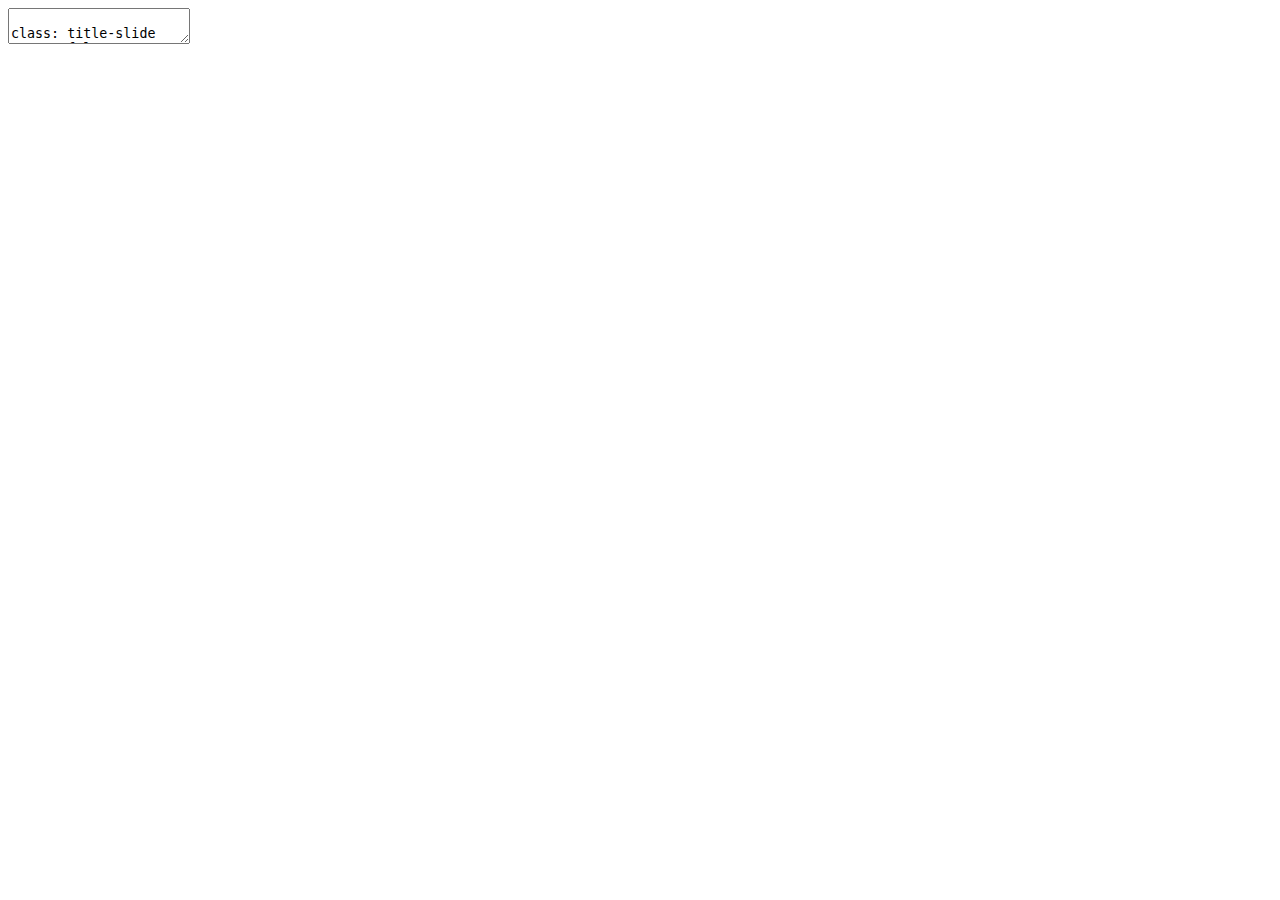
<file: docs/index.html>
<!DOCTYPE html>
<html xmlns="http://www.w3.org/1999/xhtml" lang="" xml:lang="">
  <head>
    <title>Regressão Quantílica</title>
    <meta charset="utf-8" />
    <meta name="author" content="Luiz Fernando Palin Droubi" />
    <link href="libs/remark-css/default.css" rel="stylesheet" />
    <link rel="stylesheet" href="cobreap.css" type="text/css" />
  </head>
  <body>
    <textarea id="source">

class: title-slide
count: false



.pull-left[
]

.pull-right[
&lt;br&gt;&lt;br&gt;&lt;br&gt;&lt;br&gt;
### ANÁLISE DE MODELOS DE REGRESSÃO QUANTÍLICA OBTIDOS A PARTIR DE DADOS IMOBILIÁRIOS

#### Autores:

* Carlos Augusto Zilli
* Murilo Damian Ribeiro
* Luiz Fernando Palin Droubi
* Norberto Hochheim
]


---
class: primary, center, middle
count: false

# Motivação

---
class: center, middle
background-image: url("https://statisticaloddsandends.files.wordpress.com/2019/01/growth-chart.jpg")
background-size: contain


---
class: primary

# Histórico

* Boscovich (1760): propôs o seguinte problema
  
  Encontrar `\(\hat{\alpha}\)` e `\(\hat{\beta}\)` tal que:
  
  `$$y_i = \hat{\alpha} + \hat{\beta}x_i + \hat{u}_i$$`
    Com `\(\sum \hat u_i = 0\)` e `\(\sum |\hat u_i| = \text{min}!\)`
--

* Laplace(1789): resolveu matematicamente o problema proposto.
--

* Legendre(1805): Nouvelles méthodes pour la determination des orbites des comètes. Primeira introduão do método dos mínimos quadrados

* Gauss (1809): Theoria Motus Corporum Coelestium. Ligou MQO à distribuição normal.
--

* Edgeworth (1887): propõe algorítmo para obter intercepto e inclinação da reta, descartando a restrição `\(\sum \hat u_i = 0\)`.
--

* Década de 40: Algoritmos Simplex
--

* Arrow e Hoffenberg (1959): aplicação da regressão à mediana em Economia.
--

* Koenker e Basset (1978): Regressão Quantílica

---
class: primary

# Estimativas amostrais

&lt;table&gt;
 &lt;thead&gt;
  &lt;tr&gt;
   &lt;th style="text-align:left;"&gt; Estimativa &lt;/th&gt;
   &lt;th style="text-align:left;"&gt; Expressão &lt;/th&gt;
  &lt;/tr&gt;
 &lt;/thead&gt;
&lt;tbody&gt;
  &lt;tr&gt;
   &lt;td style="text-align:left;"&gt; Média &lt;/td&gt;
   &lt;td style="text-align:left;"&gt; \(\min_{\mu \in \mathfrak{R}} \sum (y_i - \mu)^2\) &lt;/td&gt;
  &lt;/tr&gt;
  &lt;tr&gt;
   &lt;td style="text-align:left;"&gt; Mediana &lt;/td&gt;
   &lt;td style="text-align:left;"&gt; \(\min_{\xi \in \mathfrak{R}} \sum|y_i - \xi|\) &lt;/td&gt;
  &lt;/tr&gt;
  &lt;tr&gt;
   &lt;td style="text-align:left;"&gt; Quantil &lt;/td&gt;
   &lt;td style="text-align:left;"&gt; \(\min_{\xi \in \mathfrak{R}} \sum \rho_\tau (y_i - \xi)\) &lt;/td&gt;
  &lt;/tr&gt;
&lt;/tbody&gt;
&lt;/table&gt;

---
class: primary

## Função de perda ou de custo

.center2[
![](https://i.stack.imgur.com/DmKq7.png)
]

---
class: primary

## Funções para quantis variados

&lt;img src="images/quantis-1.svg" width="80%" style="display: block; margin: auto;" /&gt;

---
class: primary
background-image: url(Quantis.svg)
backgorund-size: contain



---
class: primary

## Outras funções de perda 

.center2[
![](https://miro.medium.com/max/720/1*BploIBOUrhbgdoB1BK_sOg.png)
]

---
class: primary

## Regressão Linear vs. Quantílica

#### Regressão Linear

`$$\min_{\mu \in \mathfrak{R}^p} \sum  (y_i - \mu(x_i, \beta))^2$$`


#### Regressão Quantílica

`$$\min_{\xi \in \mathfrak{R}^p } \sum \rho_\tau (y_i - \xi(x_i, \beta))$$`
Basicamente:

`$$\text{Procura-se} \qquad \hat\beta (\tau) \quad | \quad \text{res} \left\{\begin{matrix}
\tau n &gt; 0\\ 
(1-\tau)n &lt;0
\end{matrix}\right.$$`

---
class: primary

### Interpretação geométrica

O problema pode ser abordado geometricamente: constrói-se um vetor dos erros, e 
minimiza-se a norma deste vetor. 

Geometricamente os problemas são similares, porém a norma do vetor é definida de 
forma diferente em cada método.

#### Regressão Linear

No caso da regressão linear, a norma é a euclidiana, ou L2:

`$$|| x ||_2 = \sqrt{\left(\sum x_i^2\right)} = \sqrt{x_1^2 + x_2^2 + \ldots + x_i^2} = \sqrt{x^Tx}$$`
`$$e = \min_{\beta \in \mathfrak{R}^p} \sum  ||y - X\beta)||_2^2$$`

#### Regressão Quantílica

No caso da regressão quantílica, a norma é a L1:

`$$|| x ||_1 = \sum_i |x_i| = |x_1| + |x_2| + \ldots + |x_i|$$`

---
class: primary

## Vantagens e desvantagens

|   | **Mínimos Quadrados Ordinários**  |	**Mínimos Resíduos Absolutos**         |
|:--|:----------------------------------|:---------------------------------------|
|1  | Não muito robusto                 | Robusto                                |
|2  | Solução Estável	                  | Solução instável e iterativa           |
|3  | Solução Única     	              | Possíveis múltiplas soluções           |
|4  | Problema da retransformação       | Invariante a transformações monotônicas|
|5  | Eficiência Computacional          | Ineficiência computacional relativa    |
|6  | MLE Distribuição Normal           | MLE Distribuição de Laplace            | 

---
class: primary

## 1. Robustez

.center2[
![](http://sfb649.wiwi.hu-berlin.de/fedc_homepage/xplore/tutorials/xaghtmlimg151.gif)
]

---
class: primary

## Cuidado!

.center2[
![](http://sfb649.wiwi.hu-berlin.de/fedc_homepage/xplore/tutorials/xaghtmlimg152.gif)
]

---
class: primary

## 2. Estabilidade da Solução

.center2[
![](https://miro.medium.com/max/1050/1*JTC4ReFwSeAt3kvTLq1YoA.png)
]


---
class: primary

## 3. Unicidade da Solução

.center2[
![](https://upload.wikimedia.org/wikipedia/commons/0/08/Manhattan_distance.svg)
]

---
class: primary

### 3.1 Média: solução única e analítica

Se os regressores forem linearmente independentes, a solução existe e é única!

--

`$$MSE = \sum \frac{1}{n}(y_i - c)^2 \\
\arg \min_c MSE \rightarrow c = \mu \\
\frac{\partial MSE}{\partial c} = 0 \\
\frac{\partial MSE}{\partial c} = \frac{1}{n} \frac{\partial \sum (y_i - c)^2}{\partial c} = 0 \\
\frac{\partial MSE}{\partial c} = \frac{1}{n} \sum (-2y_i + 2c) = 0 \\
c = \frac{1}{n} \sum y_i = \mu$$`
--

Este resultado pode ser generalizado para `\(\mathfrak{R}^p\)`.

---
class: primary

### 3.2 Mediana: Solução não-única com dados inventados

&lt;div class="figure" style="text-align: center"&gt;
&lt;img src="images/exemplo_1-1.svg" alt="Fonte: https://tinyurl.com/y6283end" width="80%" /&gt;
&lt;p class="caption"&gt;Fonte: https://tinyurl.com/y6283end&lt;/p&gt;
&lt;/div&gt;

---
class: primary

### 3.2 Mediana: Solução não-única com dados aleatórios

&lt;div class="figure" style="text-align: center"&gt;
&lt;img src="images/exemplo_2-1.svg" alt="Fonte: https://tinyurl.com/y6283end" width="80%" /&gt;
&lt;p class="caption"&gt;Fonte: https://tinyurl.com/y6283end&lt;/p&gt;
&lt;/div&gt;

---
class: primary

## FAQ

1.  [Non-uniqueness of Solutions] "The estimation of regression quantiles is a 
linear programming problem.  And the optimal solution may not be unique. However, 
rq() provides a single solution. My question is what are the additional 
constraints to get the single solution? Because when we do the research, we can 
write our own routine in different software like in SAS to estimate quantile 
regression, does that mean people will get different solutions?"

   From ?rq.fit.fn:

   eps: tolerance parameter for convergence.  In cases of multiple optimal 
   solutions there may be some discrepancy between solutions produced by method 
   '"fn"' and method '"br"'.  This is due to the fact that '"fn"' tends to 
   converge to a point near the centroid of the solution set, while '"br"' stops 
   at a vertex of the set. 

   There is already facility for doing QR in SAS and it is based _very_closely_ 
   on my R package and uses essentially the same algorithms.

2.  [Non-uniqueness redux] "And all these solutions is [sic] correct? Or do we need additional constraints to get the same solutions as derived in R?" 

   Yes, they are all correct.  Just as any number between the two central order 
   statistics is "a median" when the sample size is even and the order statistics 
   are distinct.  The main point here is that the differences between solutions are 
   of order 1/n and the inherent uncertainty about the estimates is of order 1/sqrt(n) so 
   the former variability is essentially irrelevant.
   
---
class: primary

## 4. Transformações

### Regressão linear

Na regressão linear, a média condicional da variável original não é obtida pela 
simples retransformação da variável transformada por sua função inversa, a menos 
que a função de transformação seja linear.

`$$E[f(Y)] \neq f(EY)$$`
--

### Regressão Quantílica

&gt; Regression quantiles, like the usual 1-sample quantiles with no predictor variables, retain their statistical propertires under any linear or nonlinear monotonic transformation of y as a consequence of this ordering property; that is, they are equivariant under monotonic transformation of y (Koenker and Machado 1999). Thus, it is possible to use a nonlinear transformation (eg logarithmic) of y to estimate linear regression quantiles and then back transform the estimates to the original scale (a nonlinear function) without any loss of information. This, of course, is not true with means, including those from regression models (Cade e Noon, 2003).


`$$Q_{f(Y)}(\tau) = f[Q_Y(\tau)]$$`

---
class: primary

## RQ - dados originais

&lt;img src="images/qr1-1.svg" width="80%" style="display: block; margin: auto;" /&gt;

---
class: primary

## RQ - dados transformados

&lt;img src="images/qr2-1.svg" width="80%" style="display: block; margin: auto;" /&gt;


---
class: primary

## 5. Eficiência Computacional

.center2[
![A tartaruga de Laplace e a lebre Gaussiana.](laplacian_tortoise.png)
]

---
class: primary

# Comparativo de eficiência computacional

.center2[
![](comparativo_eficiencia.png)
]

--

&lt;br&gt;&lt;br&gt;&lt;br&gt;&lt;br&gt;&lt;br&gt;&lt;br&gt;&lt;br&gt;&lt;br&gt;&lt;br&gt;&lt;br&gt;&lt;br&gt;&lt;br&gt;&lt;br&gt;&lt;br&gt;

&gt; the message for that Gaussian hare who has been frolicking in the flowers, confident of victory, is clear. Laplace’s old tortoise, despite the house he wears on his back to protect him from inclement statistical weather, has a few new tricks and the race is far from over (Portnoy e Koenker, 1997).

---
class: primary, middle

### 6. Estimador Máxima Verossimilhança

.pull-left[

#### Média

&lt;img src="images/dist_normal-1.svg" width="80%" style="display: block; margin: auto;" /&gt;

`$$\hat \mu = \frac{1}{n}\sum x_i$$`
`$$\hat \sigma = \frac{1}{n-1} \sum_{i=1}^n (x_i - \hat \mu)^2$$`
`$$f(x|\mu, \sigma) = \frac{1}{\sigma\sqrt{2/\pi}}\exp \left (-\frac{1}{2}\frac{(x - \mu)^2}{\sigma^2} \right )$$`

]

.pull-right[

#### Mediana

&lt;img src="images/dist_Laplace-1.svg" width="80%" style="display: block; margin: auto;" /&gt;

`$$\hat \mu = \arg\min_c \sum |x_i - c|$$`
`$$\hat \lambda = \frac{1}{n} \sum_{i=1}^n |x_i - \hat \mu|$$`

`$$f(x|\mu, \lambda) = \frac{1}{2 \lambda} \exp \left ( -\frac{|x - \mu|}{\lambda}\right )$$`
]

---
class: primary, center, middle
count: false

# Regressão Quantílica


---
class:primary



&lt;img src="images/residuos_quantis-1.svg" width="80%" style="display: block; margin: auto;" /&gt;


---
class: primary

## Análise dos coeficientes da RQ

&lt;img src="images/coef1-1.svg" width="80%" style="display: block; margin: auto;" /&gt;

---
class: primary

## Estimação melhor nos quantis centrais

&gt; Geralmente, a variação amostral aumenta quando o valor de `\(\tau\)` se aproxima de 0 ou 1, mas isto é específico de cada distribuição amostral, modelo, tamanho da amostra e número de parâmetros. Estimações longe do centro da distribuição - a mediana ou o 50º percentil - usualmente não pode ser feita tão precisa.

---
class: primary

## Heteroscedasticidade e não-normalidade

.center2[
![](https://miro.medium.com/max/856/1*h_iOn3gSUa2bk6o0foudDA.png)
]

---
class: primary

## Outras distribuições de erros

&lt;div class="figure" style="text-align: center"&gt;
&lt;img src="images/lognormal_error-1.svg" alt="Adaptado de Cade e Noon (2003)." width="80%" /&gt;
&lt;p class="caption"&gt;Adaptado de Cade e Noon (2003).&lt;/p&gt;
&lt;/div&gt;


---
class: primary

## Erros lognormais - coeficientes.

&lt;div class="figure" style="text-align: center"&gt;
&lt;img src="images/lognormal_coefs-1.svg" alt="Adaptado de Cade e Noon (2003)." width="80%" /&gt;
&lt;p class="caption"&gt;Adaptado de Cade e Noon (2003).&lt;/p&gt;
&lt;/div&gt;

---
class: primary

## Erros normais heteroscedásticos

&lt;div class="figure" style="text-align: center"&gt;
&lt;img src="images/lognormal_het_error-1.svg" alt="Adaptado de Cade e Noon (2003)." width="80%" /&gt;
&lt;p class="caption"&gt;Adaptado de Cade e Noon (2003).&lt;/p&gt;
&lt;/div&gt;

---
class: primary

## Erros normais heteroscedásticos - coeficientes




&lt;div class="figure" style="text-align: center"&gt;
&lt;img src="images/normal_het_coefs-1.svg" alt="Adaptado de Cade e Noon (2003)." width="80%" /&gt;
&lt;p class="caption"&gt;Adaptado de Cade e Noon (2003).&lt;/p&gt;
&lt;/div&gt;

---
class: primary, center, middle
count: false

## Estudo de Caso

### RQ *vs.* OLS em `\(p\)` dimensões

---
class: center, middle



&lt;img src="images/coefs-1.svg" width="80%" style="display: block; margin: auto;" /&gt;

---
class: primary

## Predições

Foram ajustados dois modelos para dados 50 de apartamentos em Florianópolis do 
ano de 2015.

Para a regressão quantílica, foi utilizado todo o conjunto de dados.

Para a regressão linear, o conjunto de dados foi saneado e foram efetivamente
utilizados 48 dados (-4%).

--



|   Método             | 10% / IP      |       IC inferior |  Estimativa Central |  IC Superior      | 90% / IP      | Amplitude IC |
|:---------------------|--------------:|------------------:|--------------------:|------------------:|--------------:|-------------:|
| Regressão linear     |  802.017,63|   924.768,13    |   961.660,64     | 1.000.024,94    |1.153.080,88| 7,83% |      
| Regressão quantílica |810.629,32|   886.472,34 |   946.467,87     | 1.010.523,85|1.186.954,14| 13,11%  |

--

A maior amplitude do IC para a RQ confirma a menor eficiência prevista pela teoria.

&gt; The sample median is a statistically consistent estimator of `\(\mu\)`, but it is 
only `\(2/\pi\)` as efficient as the sample mean.

Ou seja, assumindo que a distribuição dos dados é normal, onde média e mediana
coincidem, são necessários aproximadamente 57% mais dados para a regressão à mediana
obter a mesma precisão que a regressão linear.

---
class: primary, center, middle

# Obrigado!
    </textarea>
<style data-target="print-only">@media screen {.remark-slide-container{display:block;}.remark-slide-scaler{box-shadow:none;}}</style>
<script src="https://remarkjs.com/downloads/remark-latest.min.js"></script>
<script>var slideshow = remark.create({
"slideNumberFormat": "<div class=\"progress-bar-container\">   <div class=\"progress-bar\" style=\"width: calc(%current% / %total% * 100%);\">   </div> </div>` ",
"highlightStyle": "github",
"highlightLines": true,
"countIncrementalSlides": false,
"ratio": "16:9"
});
if (window.HTMLWidgets) slideshow.on('afterShowSlide', function (slide) {
  window.dispatchEvent(new Event('resize'));
});
(function(d) {
  var s = d.createElement("style"), r = d.querySelector(".remark-slide-scaler");
  if (!r) return;
  s.type = "text/css"; s.innerHTML = "@page {size: " + r.style.width + " " + r.style.height +"; }";
  d.head.appendChild(s);
})(document);

(function(d) {
  var el = d.getElementsByClassName("remark-slides-area");
  if (!el) return;
  var slide, slides = slideshow.getSlides(), els = el[0].children;
  for (var i = 1; i < slides.length; i++) {
    slide = slides[i];
    if (slide.properties.continued === "true" || slide.properties.count === "false") {
      els[i - 1].className += ' has-continuation';
    }
  }
  var s = d.createElement("style");
  s.type = "text/css"; s.innerHTML = "@media print { .has-continuation { display: none; } }";
  d.head.appendChild(s);
})(document);
// delete the temporary CSS (for displaying all slides initially) when the user
// starts to view slides
(function() {
  var deleted = false;
  slideshow.on('beforeShowSlide', function(slide) {
    if (deleted) return;
    var sheets = document.styleSheets, node;
    for (var i = 0; i < sheets.length; i++) {
      node = sheets[i].ownerNode;
      if (node.dataset["target"] !== "print-only") continue;
      node.parentNode.removeChild(node);
    }
    deleted = true;
  });
})();</script>

<script>
(function() {
  var links = document.getElementsByTagName('a');
  for (var i = 0; i < links.length; i++) {
    if (/^(https?:)?\/\//.test(links[i].getAttribute('href'))) {
      links[i].target = '_blank';
    }
  }
})();
</script>

<script>
slideshow._releaseMath = function(el) {
  var i, text, code, codes = el.getElementsByTagName('code');
  for (i = 0; i < codes.length;) {
    code = codes[i];
    if (code.parentNode.tagName !== 'PRE' && code.childElementCount === 0) {
      text = code.textContent;
      if (/^\\\((.|\s)+\\\)$/.test(text) || /^\\\[(.|\s)+\\\]$/.test(text) ||
          /^\$\$(.|\s)+\$\$$/.test(text) ||
          /^\\begin\{([^}]+)\}(.|\s)+\\end\{[^}]+\}$/.test(text)) {
        code.outerHTML = code.innerHTML;  // remove <code></code>
        continue;
      }
    }
    i++;
  }
};
slideshow._releaseMath(document);
</script>
<!-- dynamically load mathjax for compatibility with self-contained -->
<script>
(function () {
  var script = document.createElement('script');
  script.type = 'text/javascript';
  script.src  = 'https://mathjax.rstudio.com/latest/MathJax.js?config=TeX-MML-AM_CHTML';
  if (location.protocol !== 'file:' && /^https?:/.test(script.src))
    script.src  = script.src.replace(/^https?:/, '');
  document.getElementsByTagName('head')[0].appendChild(script);
})();
</script>
  </body>
</html>
</file>
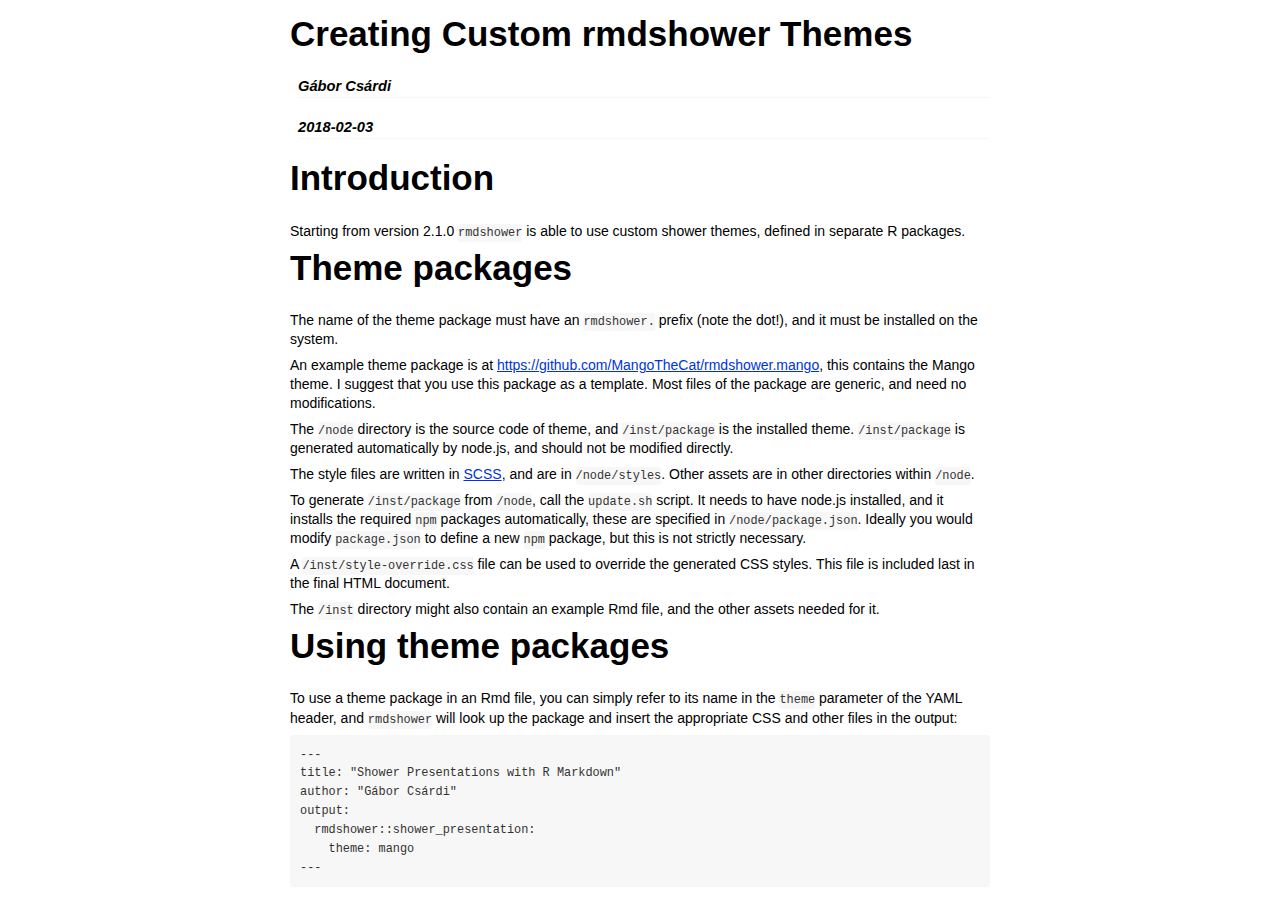
<file: docs/index_files/rmdshower/doc/custom-themes.html>
<!DOCTYPE html>

<html xmlns="http://www.w3.org/1999/xhtml">

<head>

<meta charset="utf-8" />
<meta http-equiv="Content-Type" content="text/html; charset=utf-8" />
<meta name="generator" content="pandoc" />

<meta name="viewport" content="width=device-width, initial-scale=1">

<meta name="author" content="Gábor Csárdi" />

<meta name="date" content="2018-02-03" />

<title>Creating Custom rmdshower Themes</title>






<link href="data:text/css;charset=utf-8,body%20%7B%0Abackground%2Dcolor%3A%20%23fff%3B%0Amargin%3A%201em%20auto%3B%0Amax%2Dwidth%3A%20700px%3B%0Aoverflow%3A%20visible%3B%0Apadding%2Dleft%3A%202em%3B%0Apadding%2Dright%3A%202em%3B%0Afont%2Dfamily%3A%20%22Open%20Sans%22%2C%20%22Helvetica%20Neue%22%2C%20Helvetica%2C%20Arial%2C%20sans%2Dserif%3B%0Afont%2Dsize%3A%2014px%3B%0Aline%2Dheight%3A%201%2E35%3B%0A%7D%0A%23header%20%7B%0Atext%2Dalign%3A%20center%3B%0A%7D%0A%23TOC%20%7B%0Aclear%3A%20both%3B%0Amargin%3A%200%200%2010px%2010px%3B%0Apadding%3A%204px%3B%0Awidth%3A%20400px%3B%0Aborder%3A%201px%20solid%20%23CCCCCC%3B%0Aborder%2Dradius%3A%205px%3B%0Abackground%2Dcolor%3A%20%23f6f6f6%3B%0Afont%2Dsize%3A%2013px%3B%0Aline%2Dheight%3A%201%2E3%3B%0A%7D%0A%23TOC%20%2Etoctitle%20%7B%0Afont%2Dweight%3A%20bold%3B%0Afont%2Dsize%3A%2015px%3B%0Amargin%2Dleft%3A%205px%3B%0A%7D%0A%23TOC%20ul%20%7B%0Apadding%2Dleft%3A%2040px%3B%0Amargin%2Dleft%3A%20%2D1%2E5em%3B%0Amargin%2Dtop%3A%205px%3B%0Amargin%2Dbottom%3A%205px%3B%0A%7D%0A%23TOC%20ul%20ul%20%7B%0Amargin%2Dleft%3A%20%2D2em%3B%0A%7D%0A%23TOC%20li%20%7B%0Aline%2Dheight%3A%2016px%3B%0A%7D%0Atable%20%7B%0Amargin%3A%201em%20auto%3B%0Aborder%2Dwidth%3A%201px%3B%0Aborder%2Dcolor%3A%20%23DDDDDD%3B%0Aborder%2Dstyle%3A%20outset%3B%0Aborder%2Dcollapse%3A%20collapse%3B%0A%7D%0Atable%20th%20%7B%0Aborder%2Dwidth%3A%202px%3B%0Apadding%3A%205px%3B%0Aborder%2Dstyle%3A%20inset%3B%0A%7D%0Atable%20td%20%7B%0Aborder%2Dwidth%3A%201px%3B%0Aborder%2Dstyle%3A%20inset%3B%0Aline%2Dheight%3A%2018px%3B%0Apadding%3A%205px%205px%3B%0A%7D%0Atable%2C%20table%20th%2C%20table%20td%20%7B%0Aborder%2Dleft%2Dstyle%3A%20none%3B%0Aborder%2Dright%2Dstyle%3A%20none%3B%0A%7D%0Atable%20thead%2C%20table%20tr%2Eeven%20%7B%0Abackground%2Dcolor%3A%20%23f7f7f7%3B%0A%7D%0Ap%20%7B%0Amargin%3A%200%2E5em%200%3B%0A%7D%0Ablockquote%20%7B%0Abackground%2Dcolor%3A%20%23f6f6f6%3B%0Apadding%3A%200%2E25em%200%2E75em%3B%0A%7D%0Ahr%20%7B%0Aborder%2Dstyle%3A%20solid%3B%0Aborder%3A%20none%3B%0Aborder%2Dtop%3A%201px%20solid%20%23777%3B%0Amargin%3A%2028px%200%3B%0A%7D%0Adl%20%7B%0Amargin%2Dleft%3A%200%3B%0A%7D%0Adl%20dd%20%7B%0Amargin%2Dbottom%3A%2013px%3B%0Amargin%2Dleft%3A%2013px%3B%0A%7D%0Adl%20dt%20%7B%0Afont%2Dweight%3A%20bold%3B%0A%7D%0Aul%20%7B%0Amargin%2Dtop%3A%200%3B%0A%7D%0Aul%20li%20%7B%0Alist%2Dstyle%3A%20circle%20outside%3B%0A%7D%0Aul%20ul%20%7B%0Amargin%2Dbottom%3A%200%3B%0A%7D%0Apre%2C%20code%20%7B%0Abackground%2Dcolor%3A%20%23f7f7f7%3B%0Aborder%2Dradius%3A%203px%3B%0Acolor%3A%20%23333%3B%0Awhite%2Dspace%3A%20pre%2Dwrap%3B%20%0A%7D%0Apre%20%7B%0Aborder%2Dradius%3A%203px%3B%0Amargin%3A%205px%200px%2010px%200px%3B%0Apadding%3A%2010px%3B%0A%7D%0Apre%3Anot%28%5Bclass%5D%29%20%7B%0Abackground%2Dcolor%3A%20%23f7f7f7%3B%0A%7D%0Acode%20%7B%0Afont%2Dfamily%3A%20Consolas%2C%20Monaco%2C%20%27Courier%20New%27%2C%20monospace%3B%0Afont%2Dsize%3A%2085%25%3B%0A%7D%0Ap%20%3E%20code%2C%20li%20%3E%20code%20%7B%0Apadding%3A%202px%200px%3B%0A%7D%0Adiv%2Efigure%20%7B%0Atext%2Dalign%3A%20center%3B%0A%7D%0Aimg%20%7B%0Abackground%2Dcolor%3A%20%23FFFFFF%3B%0Apadding%3A%202px%3B%0Aborder%3A%201px%20solid%20%23DDDDDD%3B%0Aborder%2Dradius%3A%203px%3B%0Aborder%3A%201px%20solid%20%23CCCCCC%3B%0Amargin%3A%200%205px%3B%0A%7D%0Ah1%20%7B%0Amargin%2Dtop%3A%200%3B%0Afont%2Dsize%3A%2035px%3B%0Aline%2Dheight%3A%2040px%3B%0A%7D%0Ah2%20%7B%0Aborder%2Dbottom%3A%204px%20solid%20%23f7f7f7%3B%0Apadding%2Dtop%3A%2010px%3B%0Apadding%2Dbottom%3A%202px%3B%0Afont%2Dsize%3A%20145%25%3B%0A%7D%0Ah3%20%7B%0Aborder%2Dbottom%3A%202px%20solid%20%23f7f7f7%3B%0Apadding%2Dtop%3A%2010px%3B%0Afont%2Dsize%3A%20120%25%3B%0A%7D%0Ah4%20%7B%0Aborder%2Dbottom%3A%201px%20solid%20%23f7f7f7%3B%0Amargin%2Dleft%3A%208px%3B%0Afont%2Dsize%3A%20105%25%3B%0A%7D%0Ah5%2C%20h6%20%7B%0Aborder%2Dbottom%3A%201px%20solid%20%23ccc%3B%0Afont%2Dsize%3A%20105%25%3B%0A%7D%0Aa%20%7B%0Acolor%3A%20%230033dd%3B%0Atext%2Ddecoration%3A%20none%3B%0A%7D%0Aa%3Ahover%20%7B%0Acolor%3A%20%236666ff%3B%20%7D%0Aa%3Avisited%20%7B%0Acolor%3A%20%23800080%3B%20%7D%0Aa%3Avisited%3Ahover%20%7B%0Acolor%3A%20%23BB00BB%3B%20%7D%0Aa%5Bhref%5E%3D%22http%3A%22%5D%20%7B%0Atext%2Ddecoration%3A%20underline%3B%20%7D%0Aa%5Bhref%5E%3D%22https%3A%22%5D%20%7B%0Atext%2Ddecoration%3A%20underline%3B%20%7D%0A%0Acode%20%3E%20span%2Ekw%20%7B%20color%3A%20%23555%3B%20font%2Dweight%3A%20bold%3B%20%7D%20%0Acode%20%3E%20span%2Edt%20%7B%20color%3A%20%23902000%3B%20%7D%20%0Acode%20%3E%20span%2Edv%20%7B%20color%3A%20%2340a070%3B%20%7D%20%0Acode%20%3E%20span%2Ebn%20%7B%20color%3A%20%23d14%3B%20%7D%20%0Acode%20%3E%20span%2Efl%20%7B%20color%3A%20%23d14%3B%20%7D%20%0Acode%20%3E%20span%2Ech%20%7B%20color%3A%20%23d14%3B%20%7D%20%0Acode%20%3E%20span%2Est%20%7B%20color%3A%20%23d14%3B%20%7D%20%0Acode%20%3E%20span%2Eco%20%7B%20color%3A%20%23888888%3B%20font%2Dstyle%3A%20italic%3B%20%7D%20%0Acode%20%3E%20span%2Eot%20%7B%20color%3A%20%23007020%3B%20%7D%20%0Acode%20%3E%20span%2Eal%20%7B%20color%3A%20%23ff0000%3B%20font%2Dweight%3A%20bold%3B%20%7D%20%0Acode%20%3E%20span%2Efu%20%7B%20color%3A%20%23900%3B%20font%2Dweight%3A%20bold%3B%20%7D%20%20code%20%3E%20span%2Eer%20%7B%20color%3A%20%23a61717%3B%20background%2Dcolor%3A%20%23e3d2d2%3B%20%7D%20%0A" rel="stylesheet" type="text/css" />

</head>

<body>




<h1 class="title toc-ignore">Creating Custom rmdshower Themes</h1>
<h4 class="author"><em>Gábor Csárdi</em></h4>
<h4 class="date"><em>2018-02-03</em></h4>



<div id="introduction" class="section level1">
<h1>Introduction</h1>
<p>Starting from version 2.1.0 <code>rmdshower</code> is able to use custom shower themes, defined in separate R packages.</p>
</div>
<div id="theme-packages" class="section level1">
<h1>Theme packages</h1>
<p>The name of the theme package must have an <code>rmdshower.</code> prefix (note the dot!), and it must be installed on the system.</p>
<p>An example theme package is at <a href="https://github.com/MangoTheCat/rmdshower.mango" class="uri">https://github.com/MangoTheCat/rmdshower.mango</a>, this contains the Mango theme. I suggest that you use this package as a template. Most files of the package are generic, and need no modifications.</p>
<p>The <code>/node</code> directory is the source code of theme, and <code>/inst/package</code> is the installed theme. <code>/inst/package</code> is generated automatically by node.js, and should not be modified directly.</p>
<p>The style files are written in <a href="http://sass-lang.com/">SCSS</a>, and are in <code>/node/styles</code>. Other assets are in other directories within <code>/node</code>.</p>
<p>To generate <code>/inst/package</code> from <code>/node</code>, call the <code>update.sh</code> script. It needs to have node.js installed, and it installs the required <code>npm</code> packages automatically, these are specified in <code>/node/package.json</code>. Ideally you would modify <code>package.json</code> to define a new <code>npm</code> package, but this is not strictly necessary.</p>
<p>A <code>/inst/style-override.css</code> file can be used to override the generated CSS styles. This file is included last in the final HTML document.</p>
<p>The <code>/inst</code> directory might also contain an example Rmd file, and the other assets needed for it.</p>
</div>
<div id="using-theme-packages" class="section level1">
<h1>Using theme packages</h1>
<p>To use a theme package in an Rmd file, you can simply refer to its name in the <code>theme</code> parameter of the YAML header, and <code>rmdshower</code> will look up the package and insert the appropriate CSS and other files in the output:</p>
<pre><code>---
title: &quot;Shower Presentations with R Markdown&quot;
author: &quot;Gábor Csárdi&quot;
output:
  rmdshower::shower_presentation:
    theme: mango
---</code></pre>
</div>



<!-- dynamically load mathjax for compatibility with self-contained -->
<script>
  (function () {
    var script = document.createElement("script");
    script.type = "text/javascript";
    script.src  = "https://mathjax.rstudio.com/latest/MathJax.js?config=TeX-AMS-MML_HTMLorMML";
    document.getElementsByTagName("head")[0].appendChild(script);
  })();
</script>

</body>
</html>
</file>
<file: docs/libs/remark-css/default.css>
a, a > code {
  color: rgb(249, 38, 114);
  text-decoration: none;
}
.footnote {
  position: absolute;
  bottom: 3em;
  padding-right: 4em;
  font-size: 90%;
}
.remark-code-line-highlighted     { background-color: #ffff88; }

.inverse {
  background-color: #272822;
  color: #d6d6d6;
  text-shadow: 0 0 20px #333;
}
.inverse h1, .inverse h2, .inverse h3 {
  color: #f3f3f3;
}
/* Two-column layout */
.left-column {
  color: #777;
  width: 20%;
  height: 92%;
  float: left;
}
.left-column h2:last-of-type, .left-column h3:last-child {
  color: #000;
}
.right-column {
  width: 75%;
  float: right;
  padding-top: 1em;
}
.pull-left {
  float: left;
  width: 47%;
}
.pull-right {
  float: right;
  width: 47%;
}
.pull-right ~ * {
  clear: both;
}
img, video, iframe {
  max-width: 100%;
}
blockquote {
  border-left: solid 5px lightgray;
  padding-left: 1em;
}
.remark-slide table {
  margin: auto;
  border-top: 1px solid #666;
  border-bottom: 1px solid #666;
}
.remark-slide table thead th { border-bottom: 1px solid #ddd; }
th, td { padding: 5px; }
.remark-slide thead, .remark-slide tfoot, .remark-slide tr:nth-child(even) { background: #eee }

@page { margin: 0; }
@media print {
  .remark-slide-scaler {
    width: 100% !important;
    height: 100% !important;
    transform: scale(1) !important;
    top: 0 !important;
    left: 0 !important;
  }
}
</file>
<file: docs/cobreap.css>
.title-slide {
  background-image: url('bg1.png');
  background-size: cover;
}

.primary {
  background-image: url("bg2.png"); 
  background-size: contain;
}

h1, h2, h3 {
  font-weight: normal;
  color: #104E8B;
  text-shadow: none;
}

h4 {
  font-weight: normal;
  color: #104E8B;
  text-shadow: none;
}

.fullpage img {
  position: absolute;
  top: 50%;
  left: 50%;
  z-index: -1;
  transform: translate(-50%, -50%);
  max-width: 100%;
  max-height: 100%;
}

.fullpage.height img {
  position: absolute;
  height: 100%;
  transform: translate(-50%, -50%);
  max-width: none;
}
.center2 {
  margin: 0;
  position: absolute;
  top: 50%;
  left: 50%;
  -ms-transform: translate(-50%, -50%);
  transform: translate(-50%, -50%);
}

.remark-slide-number {
  position: inherit;
}

.remark-slide-number .progress-bar-container {
  position: absolute;
  bottom: 0;
  height: 4px;
  display: block;
  left: 0;
  right: 0;
}

.remark-slide-number .progress-bar {
  height: 100%;
  background-color: red;
}
</file>
